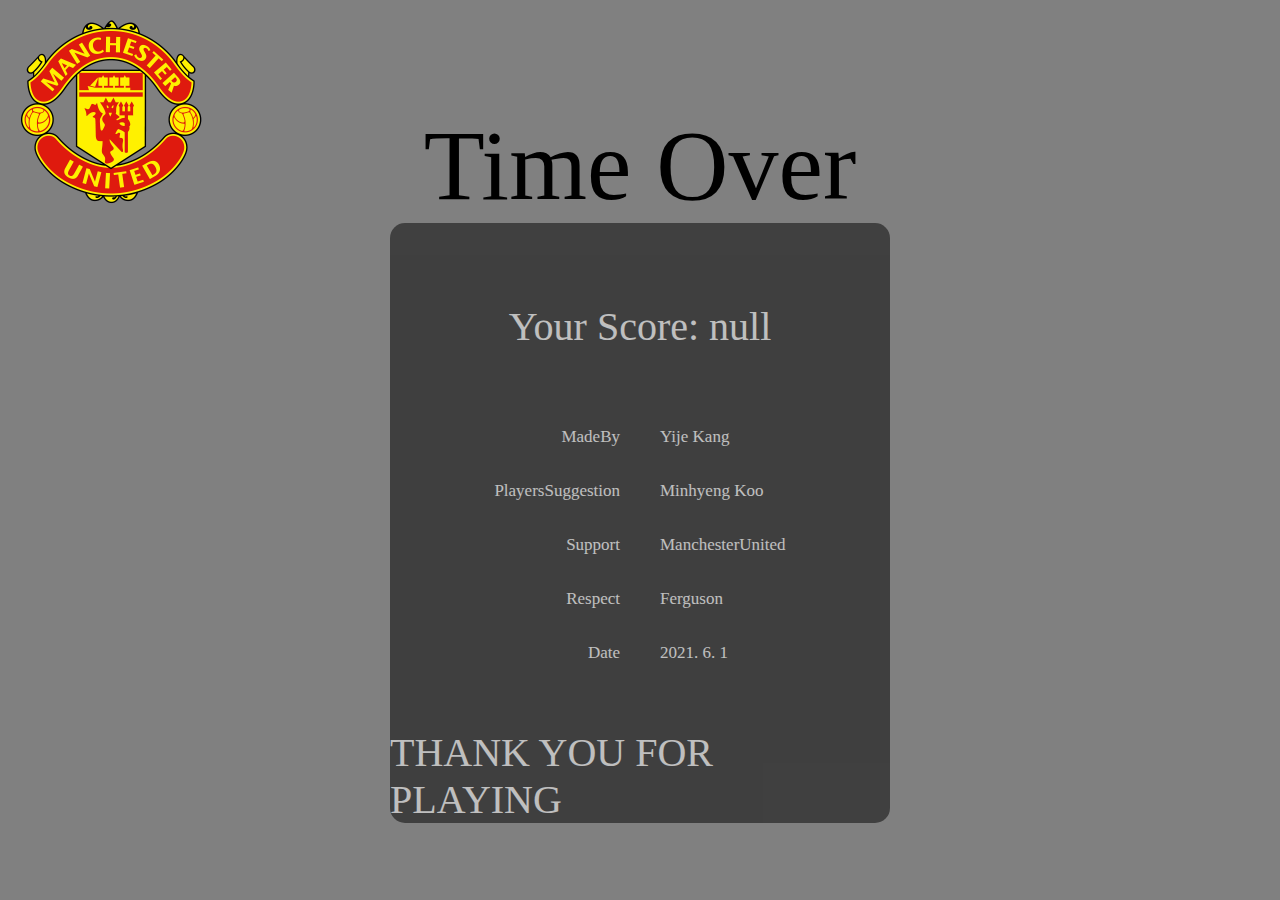
<file: gameOver.html>
<!DOCTYPE html>
<html lang="en">
  <head>
    <meta charset="UTF-8" />
    <meta http-equiv="X-UA-Compatible" content="IE=edge" />
    <meta name="viewport" content="width=device-width, initial-scale=1.0" />
    <link rel="stylesheet" href="gameOver.css" />
    <title>HiddenPlayer</title>
  </head>
  <body>
    <img class="MU" src="medias/MU.png" />
    <div class="TimeOver">Time Over</div>
    <div class="miniContainer">
      <div class="FinalScore"></div>
      <div class="infoOfThisGame">
        <div class="infoOfThisGame__themes">
          <p>MadeBy</p>
          <p>PlayersSuggestion</p>
          <p>Support</p>
          <p>Respect</p>
          <p>Date</p>
        </div>
        <div class="infoOfThisGame__contents">
          <p>Yije Kang</p>
          <p>Minhyeng Koo</p>
          <p>ManchesterUnited</p>
          <p>Ferguson</p>
          <p>2021. 6. 1</p>
        </div>
      </div>
      <div class="thx">THANK YOU FOR PLAYING</div>
    </div>
    <script src="gameOver.js"></script>
  </body>
</html>
</file>
<file: gameOver.css>
body {
  background-color: grey;
  display: flex;
  align-items: center;
  justify-content: center;
  flex-direction: column;
}
.MU {
  width: 200px;
  height: 200px;
  position: absolute;
  top: 10px;
  left: 10px;
}
.TimeOver {
  margin-top: 100px;
  font-size: 100px;
}
.miniContainer {
  width: 500px;
  height: 600px;
  border-radius: 15px;
  background-color: black;
  opacity: 0.5;
  color: white;
  display: flex;
  align-items: center;
  justify-content: flex-start;
  flex-direction: column;
  font-size: 40px;
}
.FinalScore {
  margin-top: 80px;
}
.infoOfThisGame {
  width: 300px;
  height: 300px;
  font-size: 17px;
  display: flex;
  margin-top: 60px;
}
.infoOfThisGame__themes {
  flex: 1;
  display: flex;
  flex-direction: column;
  align-items: flex-end;
  margin-right: 40px;
}
.infoOfThisGame__contents {
  flex: 1;
  display: flex;
  flex-direction: column;
  align-items: flex-start;
}
.thx {
  margin-top: 20px;
}
</file>
